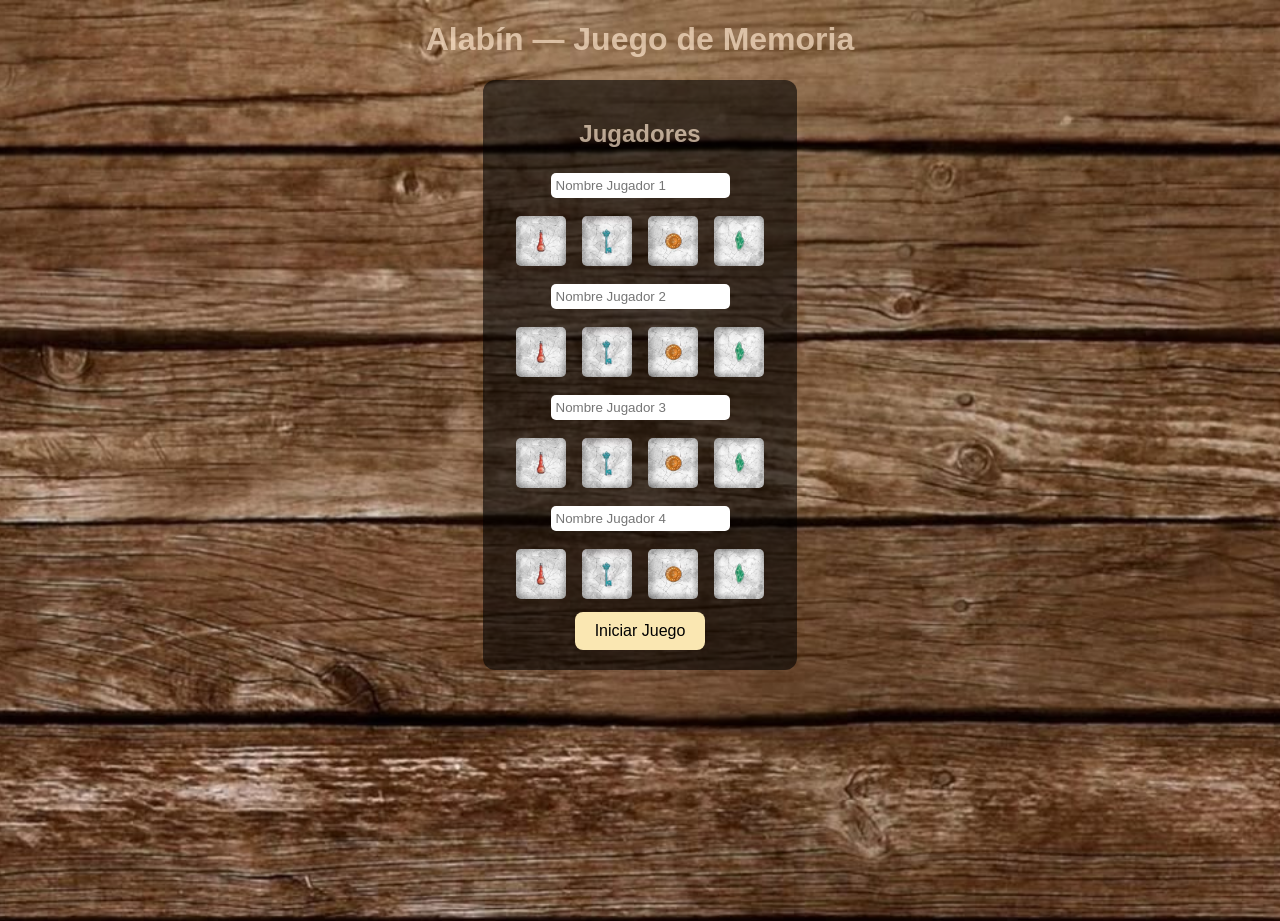
<file: Juego de mesa Alabín pero en página web/PROYECTO ALABÍN/index.html>
<!DOCTYPE html>
<html lang="es">

<head>
  <meta charset="UTF-8">
  <title>Alabín Digital</title>
  <link rel="stylesheet" href="styles.css">
</head>

<body>
  <h1 id="main-title">Alabín — Juego de Memoria</h1>

  <!-- CONFIGURACIÓN -->
  <div id="config">
    <h2>Jugadores</h2>

    <div class="player-config" data-player="1">
      <input type="text" placeholder="Nombre Jugador 1" id="name1">
      <div class="relics">
        <img src="relic1.png" onclick="elegirReliquia(1, 'relic1.png', this)">
        <img src="relic2.png" onclick="elegirReliquia(1, 'relic2.png', this)">
        <img src="relic3.png" onclick="elegirReliquia(1, 'relic3.png', this)">
        <img src="relic4.png" onclick="elegirReliquia(1, 'relic4.png', this)">
      </div>
    </div>

    <div class="player-config" data-player="2">
      <input type="text" placeholder="Nombre Jugador 2" id="name2">
      <div class="relics">
        <img src="relic1.png" onclick="elegirReliquia(2, 'relic1.png', this)">
        <img src="relic2.png" onclick="elegirReliquia(2, 'relic2.png', this)">
        <img src="relic3.png" onclick="elegirReliquia(2, 'relic3.png', this)">
        <img src="relic4.png" onclick="elegirReliquia(2, 'relic4.png', this)">
      </div>
    </div>

   <div class="player-config" data-player="3">
      <input type="text" placeholder="Nombre Jugador 3" id="name3">
      <div class="relics">
        <img src="relic1.png" onclick="elegirReliquia(3, 'relic1.png', this)">
        <img src="relic2.png" onclick="elegirReliquia(3, 'relic2.png', this)">
        <img src="relic3.png" onclick="elegirReliquia(3, 'relic3.png', this)">
        <img src="relic4.png" onclick="elegirReliquia(3, 'relic4.png', this)">
      </div>
    </div>

    <div class="player-config" data-player="4">
      <input type="text" placeholder="Nombre Jugador 4" id="name4">
      <div class="relics">
        <img src="relic1.png" onclick="elegirReliquia(4, 'relic1.png', this)">
        <img src="relic2.png" onclick="elegirReliquia(4, 'relic2.png', this)">
        <img src="relic3.png" onclick="elegirReliquia(4, 'relic3.png', this)">
        <img src="relic4.png" onclick="elegirReliquia(4, 'relic4.png', this)">
      </div>
    </div>

    <button onclick="iniciarJuego()">Iniciar Juego</button>
  </div>

    <!-- JUEGO -->
    <div id="zones" style="display:none;">

        <!-- PANEL IZQUIERDO -->
        <div id="left-panel">
            <div id="info">
                <div id="player-info"></div>
                <div id="turn-info"></div>
            </div>

            <div id="dices">
                <button onclick="tirarDadoNumero()">🎲 Tirar dado numérico</button>
                <span id="number-result"></span>

                <br><br>

                <button onclick="tirarDadoColor()">🎨 Tirar dado de color</button>
                <span id="color-result"></span>
            </div>

            <button onclick="nuevaPartida()">Nueva Partida</button>
        </div>

        <!-- TABLERO -->
        <div id="reliquias">
            <h3>Tablero de Reliquias</h3>
            <div id="game-board"></div>
        </div>

        <!-- PEONES A LA DERECHA -->
        <div id="peones-lateral">
            <h3>Peones</h3>
            <div id="peones-preview"></div>
        </div>

    </div>

    <script src="game.js"></script>
</body>

</html>
</file>
<file: Juego de mesa Alabín pero en página web/PROYECTO ALABÍN/styles.css>
/* styles.css */

body {
  font-family: Arial, sans-serif;
  text-align: center;
  background-image: url("fondo.png");
  background-size: cover;
  background-position: center;
  background-repeat: no-repeat;
  min-height: 100vh;
  margin: 0;
  padding: 0;
  height: 100vh;
  overflow: hidden;
  color: rgba(255, 232, 206, 0.678);
  position: relative;
}


/* caja semi transparente */
#config, #zones {
  background-color: rgba(0, 0, 0, 0.6);
  padding: 20px;
  margin: 20px auto;
  border-radius: 12px;
  width: fit-content;
}
/**/

/* ===== CONFIG JUGADORES ===== */
.player-config {
  margin: 10px;
}

input {
  padding: 5px;
  margin: 5px;
  border-radius: 5px;
  border: none;
  outline: none;
}

/* ===== BOTONES ===== */
button { 
  padding: 10px 20px;
  font-size: 16px;
  cursor: pointer;
  border-radius: 8px;
  border: none;
  background-color: #fae7b2;
  color: black;
  transition: 0.2s;
}

button:hover {
  background-color: #ffd95a;
  transform: scale(1.05);
}

/* ===== INFO JUGADORES ===== */
#player-info {
  margin: 10px;
  font-size: 18px;
}

#turn-info {
  margin: 10px;
  font-size: 20px;
  font-weight: bold; 
}

/* ===== ZONAS  ===== */
#zones {
  display: grid; /* o flex */
  grid-template-columns: 280px 1fr 140px; /* izquierda | tablero | peones */rid-template-columns: 300px 1fr 120px; /* izquierda | tablero | peones */
  height: 100vh;
  width: 100vw;
  padding: 20px;
  box-sizing: border-box;
  gap: 20px;
  align-items: center;
}

#left-panel {
  display: flex;
  flex-direction: column;
  gap: 50px;
  align-items: center;
  justify-content: flex-start;
}

/* ===== TABLERO DE RELIQUIAS  ===== */
#reliquias {
  display: flex;
  flex-direction: column;
  align-items: center;
  justify-content: center;
  height: 100%;
}

#game-board { /* cual es la diferencia entre #game-board y .game ?? */
  display: grid;
  grid-template-columns: repeat(4, 1fr);
  gap: 15px;
  justify-content: center;
  width: 100%;
  max-width: 500px;
}

.tile {
  width: 100%;
  aspect-ratio: 1 / 1;
  background: url("back.png") center/cover no-repeat;
  border-radius: 6px;
  cursor: pointer;
  display: flex;
  justify-content: center;
  align-items: center;
  transition: transform 0.2s, box-shadow 0.2s;
}

.tile:hover {
  transform: scale(1.09);
  box-shadow: 0 0 10px rgba(255,255,255,0.4);
}

.tile img {
  width: 100%;
  height: 100%;
  object-fit: contain;
  pointer-events: none;
  border-radius: 6px;
}

/* ===== SELECCIÓN RELIQUIAS  ===== */
.relics {
  display: flex;
  justify-content: center;
  gap: 10px;
  margin: 10px 0;
}

.relics img {
  width: 50px;
  height: 50px;
  cursor: pointer;
  border: 3px solid transparent;
  border-radius: 8px;
  transition: 0.2s;
}

.relics img:hover {
 transform: scale(1.1);
}

.relics img.selected {
  border: 3px solid rgb(252, 255, 214);
  box-shadow: 0 0 10px rgb(255, 231, 94);
}

/* ===== PEONES ===== */
#peones-lateral {
  display: flex;
  flex-direction: column;
  align-items: center;
  justify-content: flex-start;
}

#peones-preview {
  display: flex;
  flex-direction: column;   /* vertical */
  gap: 25px;
  align-items: center;
  margin-top: 20px;
}

.peon {
  width: 40px;
  height: 40px;
  border-radius: 50%;
  background: url("peon.png") center/cover no-repeat;
  border: 2px solid white;
  cursor: grab; 
  user-select: none;
  z-index: 1000;
  opacity: 0.6;  /* semitransparente */
  transition: opacity 0.2s, transform 0.2s;
  position: relative; /* 👈 CLAVE */
}

.peon-jugable {
  position: relative;
}

/* al pasar el mouse se marquen un poco más */
.peon:hover {
  opacity: 1;
  transform: scale(1.15);
}

.peon.bloqueado {
  cursor: not-allowed;
  opacity: 0.5;
}

/* colores reales (solo en fase de memoria) */
.color-red { background-color: red; }
.color-blue { background-color: blue; }
.color-green { background-color: green; }
.color-yellow { background-color: yellow; }

/* color oculto en juego */
.hidden-color {
  background-color: gray !important;
}

.peon-en-tablero {
  position: absolute;
  z-index: 10;
}

/* ===== DADOS  ===== */
#dices {
  display: flex;
  flex-direction: column;
  gap: 20px;
  align-items: center;
}

#number-result, #color-result {
  font-size: 15px;
  gap: 5px;
  font-weight: bold;
}
</file>
